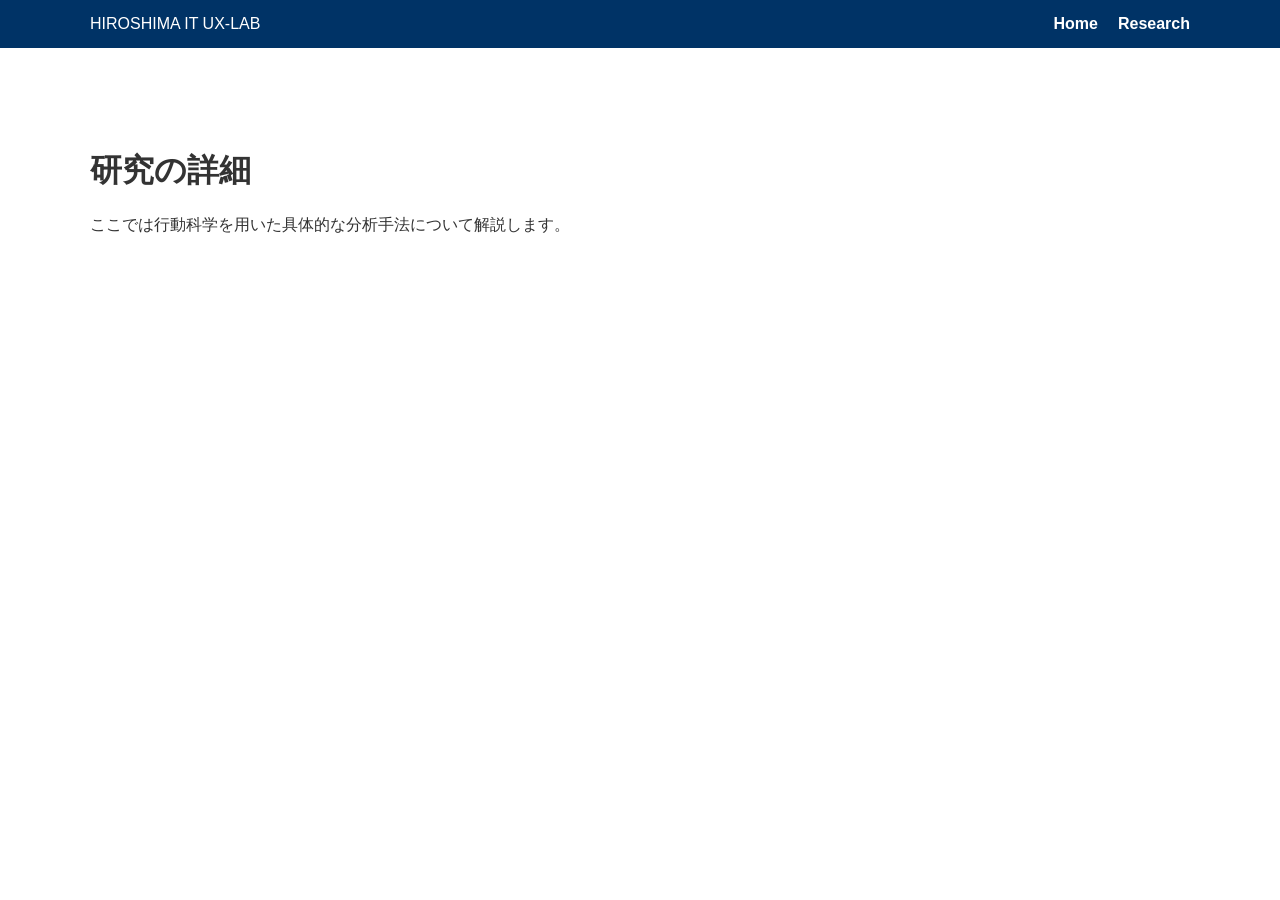
<file: add.html>
<!DOCTYPE html>
<html lang="ja">
<head>
    <meta charset="UTF-8">
    <title>研究内容 - Ohagi UX Lab</title>
    <link rel="stylesheet" href="kodai.css"> </head>
    <script type="text/javascript">
    (function(c,l,a,r,i,t,y){
        c[a]=c[a]||function(){(c[a].q=c[a].q||[]).push(arguments)};
        t=l.createElement(r);t.async=1;t.src="https://www.clarity.ms/tag/"+i;
        y=l.getElementsByTagName(r)[0];y.parentNode.insertBefore(t,y);
    })(window, document, "clarity", "script", "waxpc0gyix");
</script>
<body>
    <header>
        <div class="header-container">
            <div class="logo">HIROSHIMA IT UX-LAB</div>
            <nav>
                <ul>
                    <li><a href="index.html">Home</a></li> <li><a href="add.html">Research</a></li>
                </ul>
            </nav>
        </div>
    </header>

    <main class="section-padding">
        <h1>研究の詳細</h1>
        <p>ここでは行動科学を用いた具体的な分析手法について解説します。</p>
    </main>
</body>
</html>
</file>
<file: kodai.css>
/* 全体の設定 */
body {
    font-family: "Helvetica Neue", Arial, "Hiragino Kaku Gothic ProN", "Hiragino Sans", Meiryo, sans-serif;
    margin: 0;
    padding: 0;
    color: #333;
}

/* ヘッダー：広工大らしいネイビー */
header {
    background-color: #003366;
    color: #fff;
    padding: 15px 0;
    position: sticky;
    top: 0;
    z-index: 1000;
}

.header-container {
    max-width: 1100px;
    margin: 0 auto;
    display: flex;
    justify-content: space-between;
    align-items: center;
    padding: 0 20px;
}

nav ul {
    list-style: none;
    display: flex;
    margin: 0;
}

nav ul li {
    margin-left: 20px;
}

nav ul li a {
    color: #fff;
    text-decoration: none;
    font-weight: bold;
}

/* ヒーローエリア */
.hero {
    background: linear-gradient(rgba(0,51,102,0.7), rgba(0,51,102,0.7)), 
                url('https://via.placeholder.com/1500x800'); /* ここにキャンパスの画像とか入れるとそれっぽい */
    background-size: cover;
    background-position: center;
    height: 60vh;
    display: flex;
    align-items: center;
    justify-content: center;
    color: #fff;
    text-align: center;
}

.btn-main {
    display: inline-block;
    background-color: #e6b422; /* アクセントカラーのゴールド */
    color: #fff;
    padding: 12px 30px;
    text-decoration: none;
    border-radius: 5px;
    font-weight: bold;
    margin-top: 20px;
}

/* セクション設定 */
.section-padding {
    padding: 80px 20px;
    max-width: 1100px;
    margin: 0 auto;
}

.section-title {
    text-align: center;
    border-bottom: 3px solid #003366;
    display: inline-block;
    margin-bottom: 40px;
}

/* カードレイアウト */
.grid-container {
    display: grid;
    grid-template-columns: repeat(auto-fit, minmax(300px, 1fr));
    gap: 30px;
}

.card {
    border: 1px solid #ddd;
    border-radius: 8px;
    overflow: hidden;
    transition: transform 0.3s;
}

.card:hover {
    transform: translateY(-10px);
}

.card img {
    width: 100%;
    height: auto;
}

.card h3, .card p {
    padding: 0 15px;
}

footer {
    background-color: #333;
    color: #fff;
    text-align: center;
    padding: 20px 0;
}
</file>
